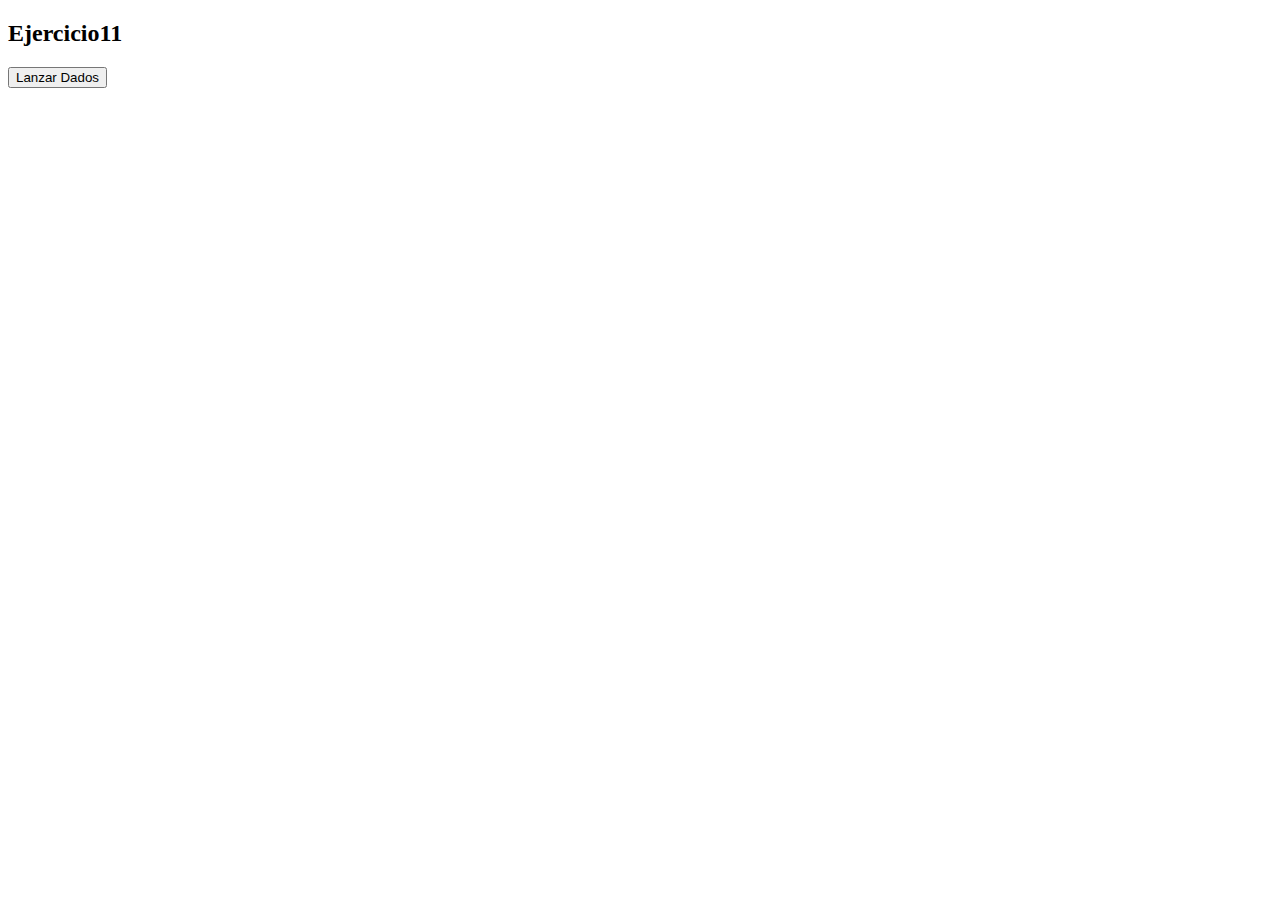
<file: Ejercicio11/index.html>
<!DOCTYPE html>
<html lang="en">
<head>
    <meta charset="UTF-8">
    <meta http-equiv="X-UA-Compatible" content="IE=edge">
    <meta name="viewport" content="width=device-width, initial-scale=1.0">
    <title>Ejercicio 11</title>
    <script src="js/ejercicio11.js"></script>
</head>
<body>
    <h2>Ejercicio11</h2>
    <!-- Se muestra por por consola debido a que son muchas operaciones -->
    <button type="button" onclick="lanzar()">Lanzar Dados</button>
</body>
</html>
</file>
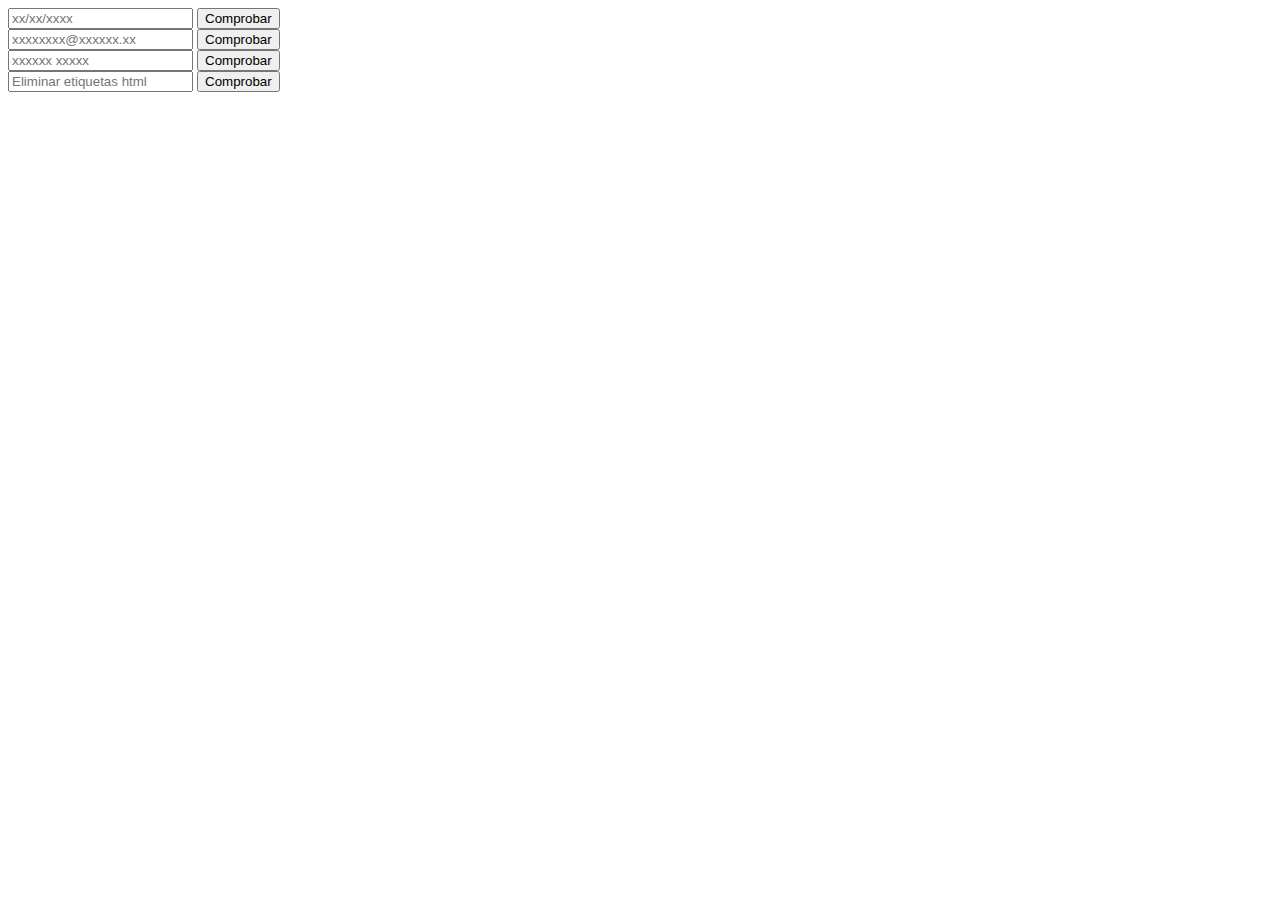
<file: Ejercicio12/index.html>
<!DOCTYPE html>
<html lang="en">
<head>
    <meta charset="UTF-8">
    <meta http-equiv="X-UA-Compatible" content="IE=edge">
    <meta name="viewport" content="width=device-width, initial-scale=1.0">
    <title>Ejercicio 12</title>
    <script src="js/ejercicio12.js"></script>
</head>
<body>
    <form>
        <input type="text" name="date" id="date" placeholder="xx/xx/xxxx">
        <button type="button" id="comprobar">Comprobar</button>
        <br>
        <input type="text" name="email" id="email" placeholder="xxxxxxxx@xxxxxx.xx">
        <button type="button" id="comprobar2">Comprobar</button>
        <br>
        <input type="text" name="nombre" id="nombre" placeholder="xxxxxx xxxxx">
        <button type="button" id="comprobar3">Comprobar</button>
        <br>
        <input type="text" name="html" id="html" placeholder="Eliminar etiquetas html">
        <button type="button" id="comprobar4">Comprobar</button>
    </form>
</body>
</html>
</file>
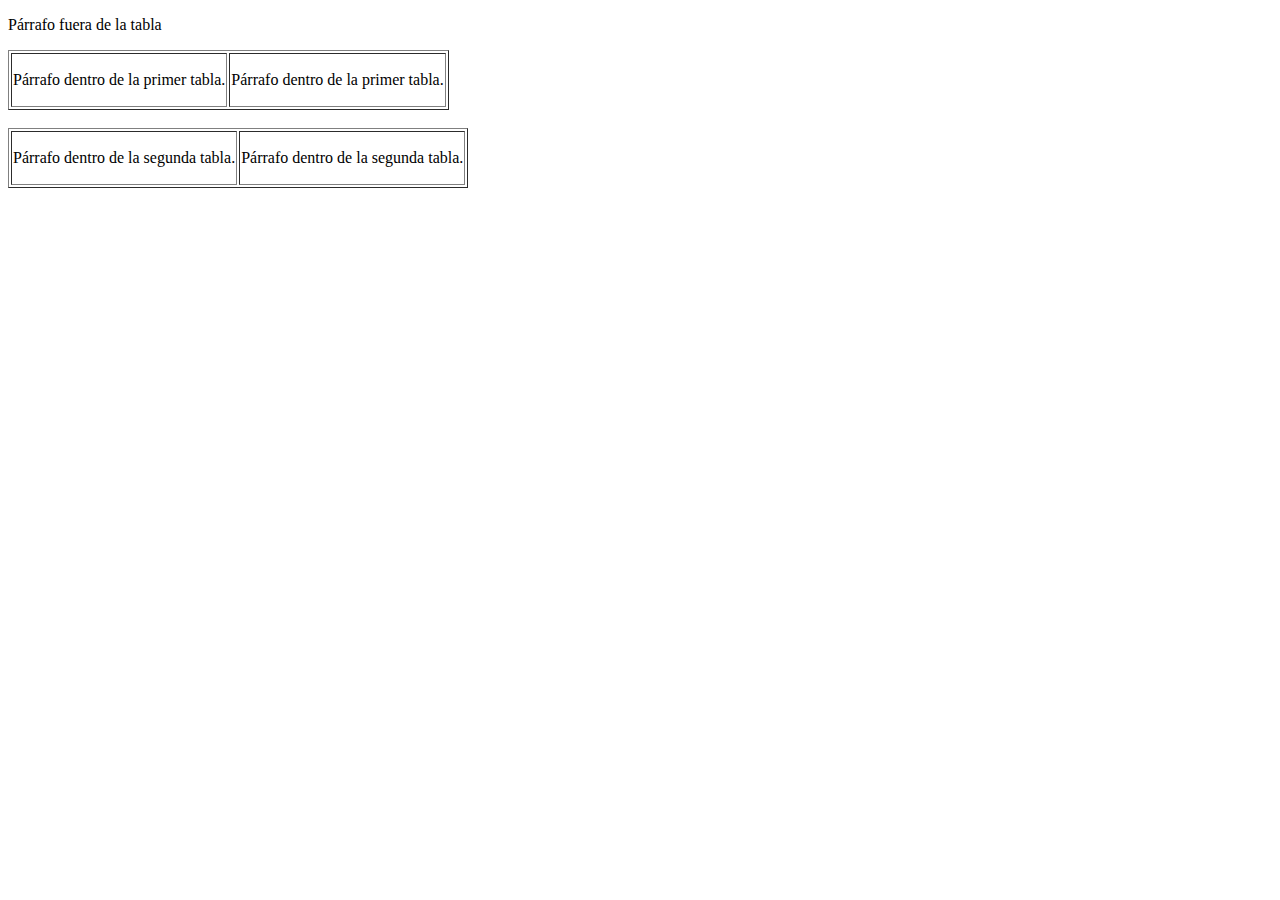
<file: Ejercicio13/index.html>
<!DOCTYPE html>
<html lang="en">
  <head>
    <meta charset="UTF-8" />
    <meta http-equiv="X-UA-Compatible" content="IE=edge" />
    <meta name="viewport" content="width=device-width, initial-scale=1.0" />
    <title>Ejemplo 13</title>
  </head>
  <body>
    <p id="text">Párrafo fuera de la tabla</p>
    <table border="1" id="tabla1">
      <tr>
        <td>
          <p>Párrafo dentro de la primer tabla.</p>
        </td>
        <td>
          <p>Párrafo dentro de la primer tabla.</p>
        </td>
      </tr>
    </table>
    <br />
    <table border="1" id="tabla2">
      <tr>
        <td>
          <p>Párrafo dentro de la segunda tabla.</p>
        </td>
        <td>
          <p>Párrafo dentro de la segunda tabla.</p>
        </td>
      </tr>
    </table>
    <script src="https://code.jquery.com/jquery-3.4.1.min.js"></script>
    <script src="js/ejercicio13.js"></script>
  </body>
</html>
</file>
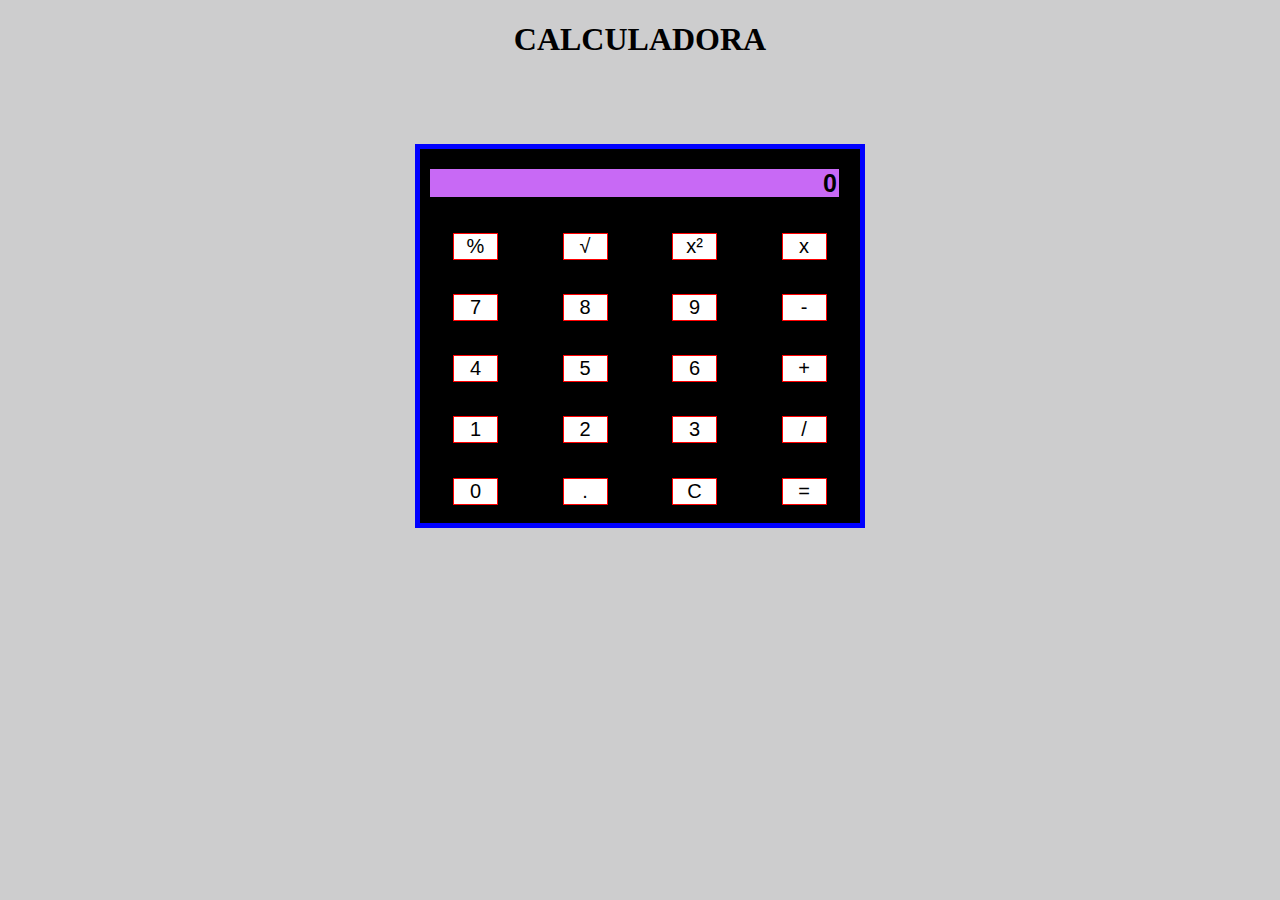
<file: Ejercicio14/index.html>
<!DOCTYPE html>
<html>
<head lang="en">
    <meta charset="UTF-8">
    <meta http-equiv="X-UA-Compatible" content="IE=edge">
    <meta name="viewport" content="width=device-width, initial-scale=1.0">
    <link rel="stylesheet" href="css/estilos.css">
    <script src="js/ejercicio14.js"></script>
    <title>Ejercicio 14</title>
</head>
<body>
    <h1>CALCULADORA</h1>
    <table id="calculadora">
        <tr>
            <td colspan="4">
                <input type="text" id="calc" maxlength="20" value="0" class="caja" readonly="true">
            </td>
        </tr>
        <tr>
            <td>
                <input type="button" id="modulo" value="%" class="botones" onclick="operar(7)">
            </td>
            <td>
                <input type="button" id="raiz" value="√" class="botones" onclick="operar(6)">
            </td>
            <td>
                <input type="button" id="potencia" value="x²" class="botones" onclick="operar(5)">
            </td>
            <td>
                <input type="button" id="multiplicar" value="x" class="botones" onclick="operar(3)">
            </td>
        </tr>
        <tr>
            <td>
                <input type="button" value="7" class="botones" onclick="presionarNumero('7')">
            </td>
            <td>
                <input type="button" value="8" class="botones" onclick="presionarNumero('8')">
            </td>
            <td>
                <input type="button" value="9" class="botones" onclick="presionarNumero('9')">
            </td>
            <td>
                <input type="button" id="Restar" value="-" class="botones">
            </td>
        </tr>
        <tr>
            <td>
                <input type="button" value="4" class="botones" onclick="presionarNumero('4')">
            </td>
            <td>
                <input type="button" value="5" class="botones" onclick="presionarNumero('5')">
            </td>
            <td>
                <input type="button" value="6" class="botones" onclick="presionarNumero('6')">
            </td>
            <td>
                <input type="button" id="Sumar" value="+" class="botones" onclick="operar(1)">
            </td>
        </tr>
        <tr>
            <td>
                <input type="button" value="1" class="botones" onclick="presionarNumero('1')">
            </td>
            <td>
                <input type="button" value="2" class="botones" onclick="presionarNumero('2')">
            </td>
            <td>
                <input type="button" value="3" class="botones" onclick="presionarNumero('3')">
            </td>
            <td>
                <input type="button" id="dividir" value="/" class="botones" onclick="operar(4)">
            </td>
        </tr>
        <tr>
            <td>
                <input type="button" value="0" class="botones" onclick="presionarNumero('0')">
            </td>
            <td>
                <input type="button" value="." class="botones" onclick="presionarComa()">
            </td>
            <td>
                <input type="button" value="C" class="botones" onclick="presionarC()">
            </td>
            <td>
                <input type="button" id="igual" value="=" class="botones" onclick="presionarIgual()">
            </td>
        </tr>
    </table>
</body>
</html>
</file>
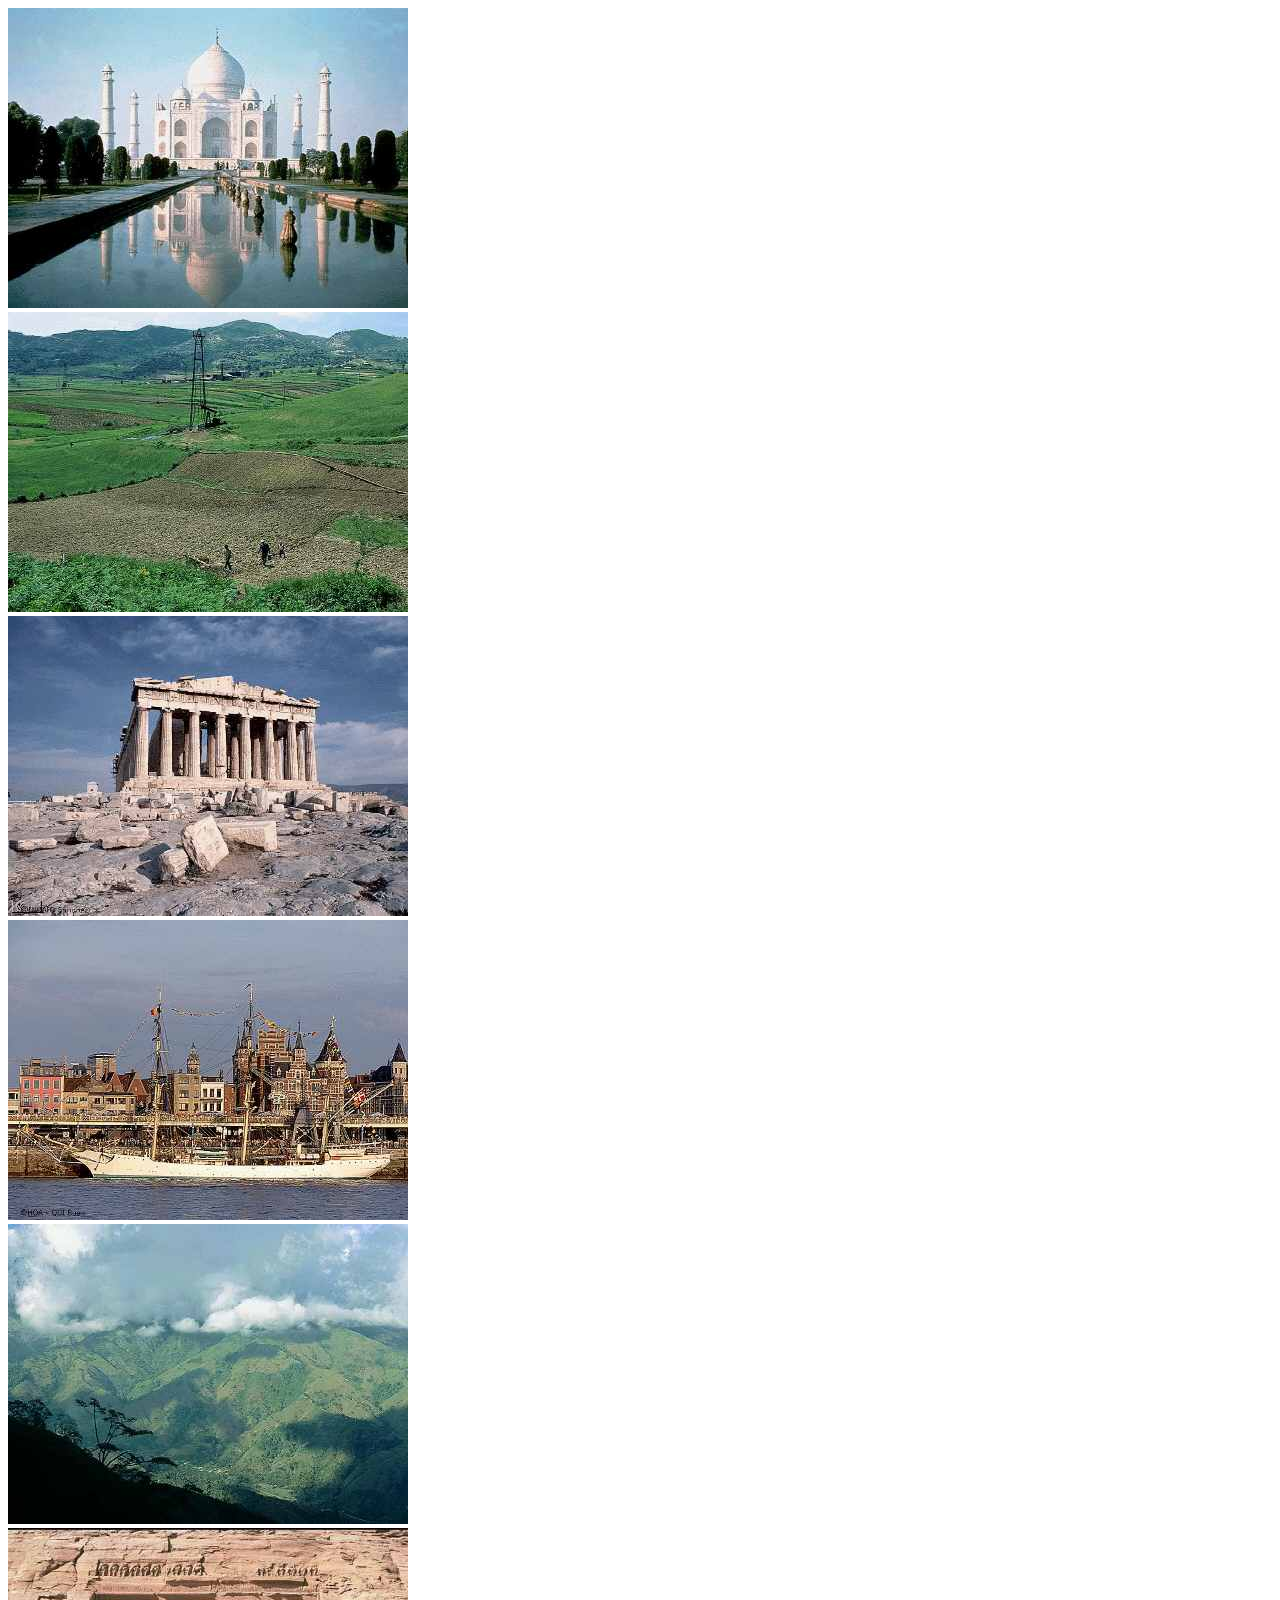
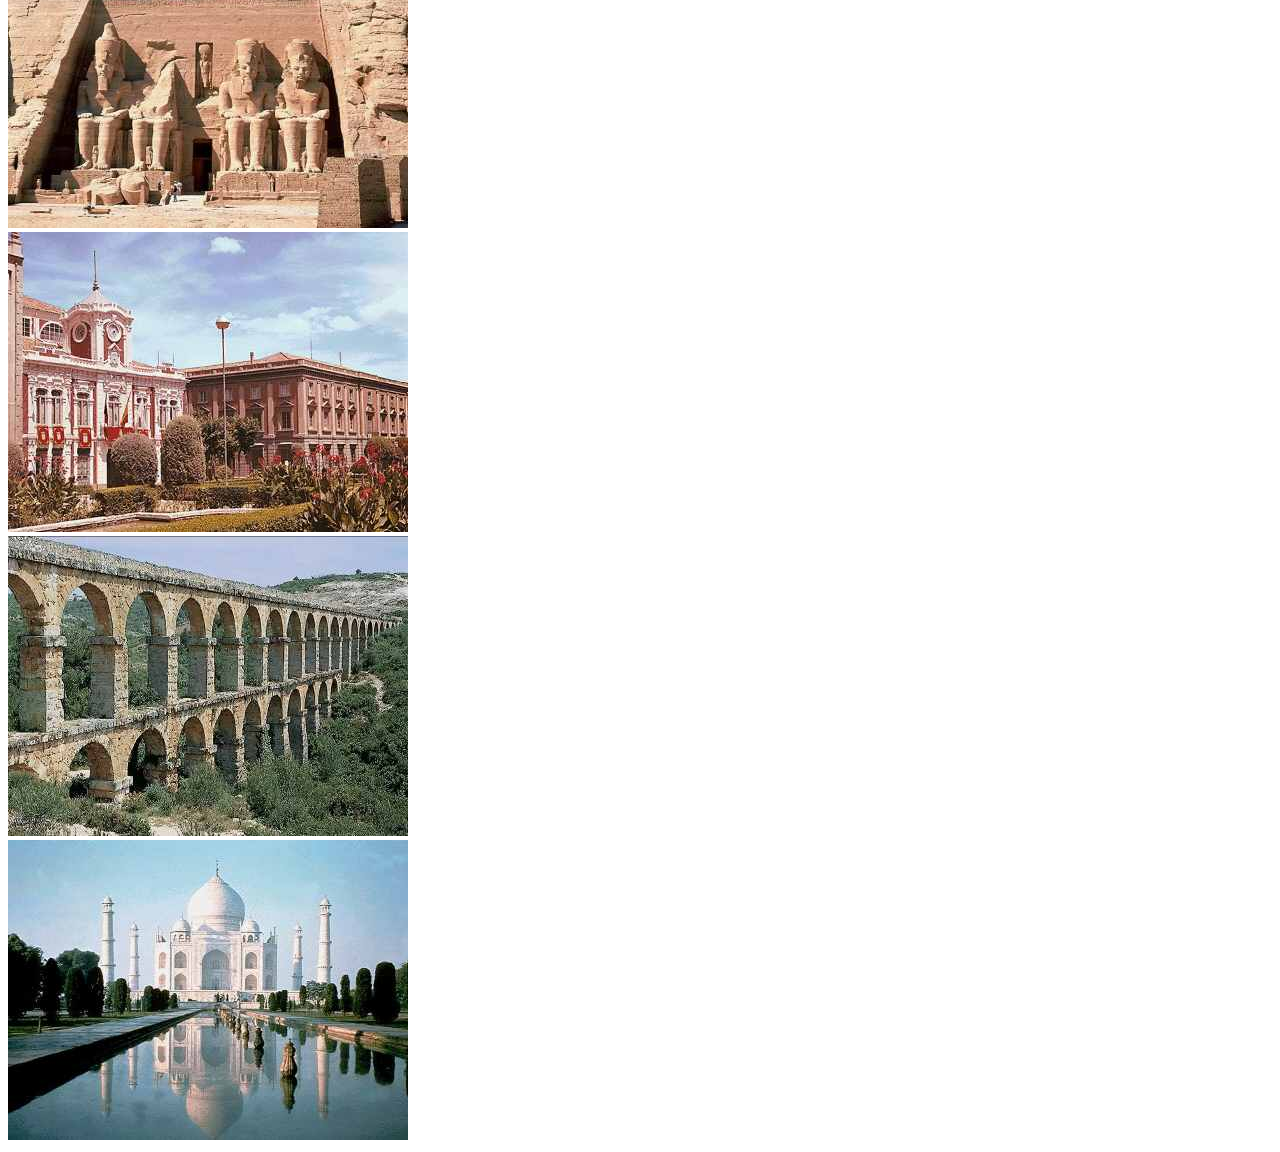
<file: Ejercicio15/index.html>
<!DOCTYPE html>
<html lang="en">
<head>
    <meta charset="UTF-8">
    <meta http-equiv="X-UA-Compatible" content="IE=edge">
    <meta name="viewport" content="width=device-width, initial-scale=1.0">
    <link href="https://cdn.jsdelivr.net/npm/bootstrap@5.1.3/dist/css/bootstrap.min.css" rel="stylesheet" integrity="sha384-1BmE4kWBq78iYhFldvKuhfTAU6auU8tT94WrHftjDbrCEXSU1oBoqyl2QvZ6jIW3" crossorigin="anonymous">
    <title>Ejercicio 15</title>
</head>
<body>
    <div class="d-flex w-100">
        <div class="w-25 h-100 m-1">
            <div class="row p-0">
                <div class="col p-0 selection"><img class="img-fluid" src="images/foto1.jpg" alt="imagen 1"></div>
                <div class="col p-0 selection"><img class="img-fluid" src="images/foto2.jpg" alt="imagen 2"></div>
            </div>
            <div class="row p-0">
                <div class="col p-0 selection"><img class="img-fluid" src="images/foto3.jpg" alt="imagen 3"></div>
                <div class="col p-0 selection"><img class="img-fluid" src="images/foto4.jpg" alt="imagen 4"></div>
            </div>
            <div class="row p-0">
                <div class="col p-0 selection"><img class="img-fluid" src="images/foto5.jpg" alt="imagen 5"></div>
                <div class="col p-0 selection"><img class="img-fluid" src="images/foto6.jpg" alt="imagen 6"></div>
            </div>
            <div class="row p-0">
                <div class="col p-0 selection"><img class="img-fluid" src="images/foto7.jpg" alt="imagen 7"></div>
                <div class="col p-0 selection"><img class="img-fluid" src="images/foto8.jpg" alt="imagen 8"></div>
            </div>
        </div>
        <div class="w-75 h-100 m-1 ms-2">
            <img class="img-fluid" id="grande" src="images/foto1.jpg" alt="">
        </div>
    </div>
    <script src="https://cdnjs.cloudflare.com/ajax/libs/jquery/3.6.0/jquery.min.js" integrity="sha512-894YE6QWD5I59HgZOGReFYm4dnWc1Qt5NtvYSaNcOP+u1T9qYdvdihz0PPSiiqn/+/3e7Jo4EaG7TubfWGUrMQ==" crossorigin="anonymous" referrerpolicy="no-referrer"></script>
    <script src="js/ejercicio15.js"></script>
</body>
</html>
</file>
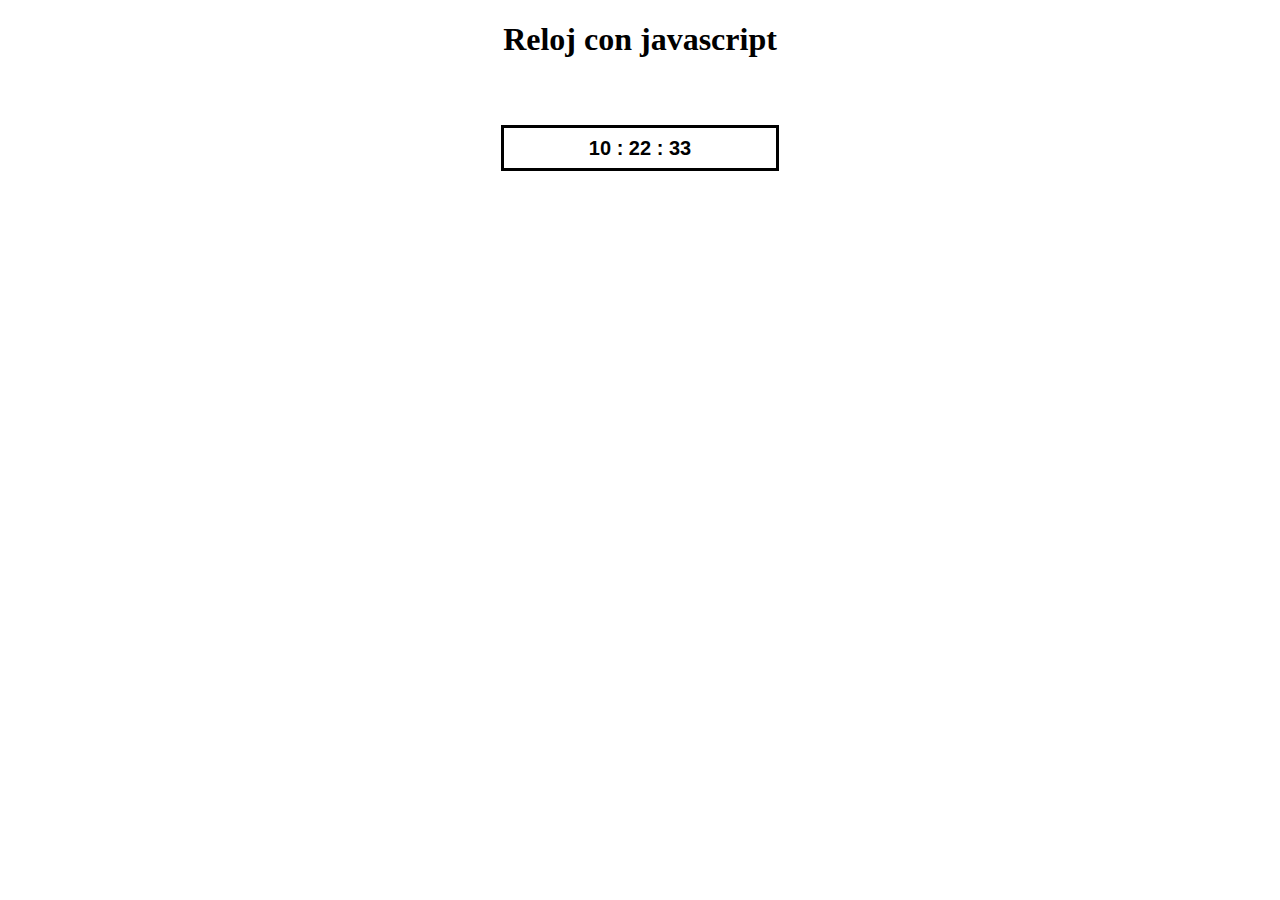
<file: Ejercicio16/index.html>
<!DOCTYPE html>
<html lang="en">
<head>
    <meta charset="UTF-8">
    <meta http-equiv="X-UA-Compatible" content="IE=edge">
    <meta name="viewport" content="width=device-width, initial-scale=1.0">
    <link rel="stylesheet" href="css/estilos.css">
    <script src="js/ejercicio16.js"></script>
    <title>Ejercicio 16</title>
</head>
<body onload="reloj()">
    <h1>Reloj con javascript</h1>
    <form name="relojFuncional">
        <input type="text" class="reloj" name="relojAuto" size="20" onfocus="window.document.relojFuncional.relojAuto.blur()">
    </form>
</body>
</html>
</file>
<file: Ejercicio14/css/estilos.css>
body {
    background-color: #cdcdce;
}

h1 {
    text-align: center;
    padding-bottom: 5vw;
}

#calculadora {
  background: rgb(0, 0, 0);
  margin: auto;
  border: 5px solid blue;
  width: 50vh;
  height: 30vw;
}

#calculadora td {
  padding: 4px;
}

.caja {
  background-color: #c869f5;
  color: #000000;
  font-weight: bold;
  border: 1px solid #000000;
  width: 45vh;
  height: 2vw;
  font-size: 25px;
  line-height: 26px;
  text-align: right;
  margin-left: 3px;
}

.botones {
  width: 5vh;
  border: 1px solid rgb(255, 0, 0);
  font-size: 20px;
  background-color: #fff;
  margin-left: 3vh;
}
</file>
<file: Ejercicio16/css/estilos.css>
h1 {
    text-align: center;
    padding-bottom: 5vh;
}

.reloj {
    text-align: center;
    margin: auto;
    display: flex;
    border: 3px solid black;
    height: 3vw;
    font-size: 20px;
    font-weight: bold;
}
</file>
